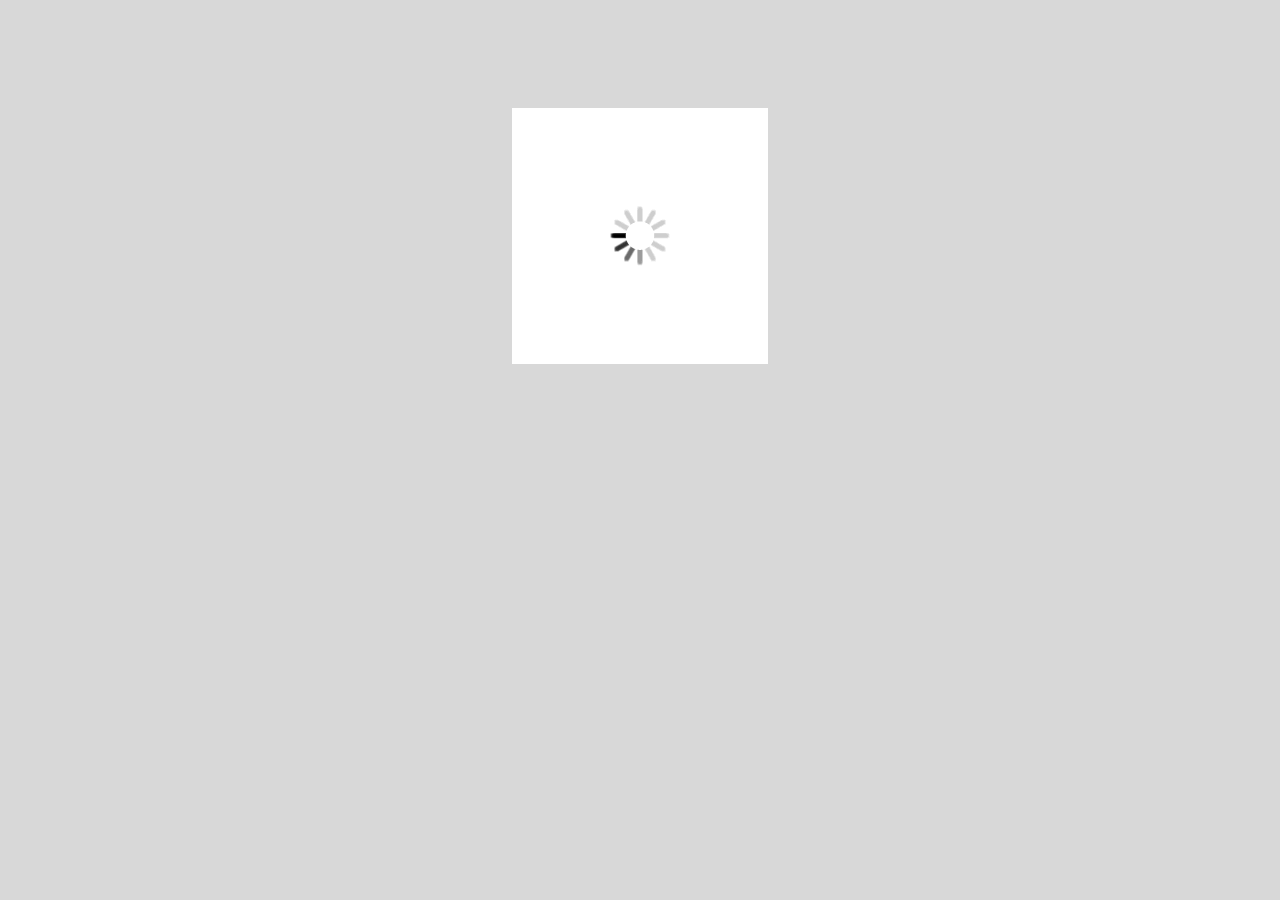
<file: index.html>
<!DOCTYPE html>
<html lang="en">

<head>
    <meta charset="utf-8">
    <meta http-equiv="X-UA-Compatible" content="IE=edge">
    <meta name="viewport" content="width=device-width, initial-scale=1">
    <title>Jobs</title>
    <link href="https://fonts.googleapis.com/css?family=Markazi+Text|Roboto" rel="stylesheet">
    <link href="css/style.css" type="text/css" rel="stylesheet">

</head>

<body>

   <div id="loader" style="margin: 0px; padding: 0px; position: fixed; right: 0px; top: 0px; width: 100%; height: 100%; z-index: 30001;">
    <p style="position: absolute; top: 10%; left: 40%; right: 40%;">
      <img src="images/loading.gif">
    </p>
  </div>

    <div id="content">

    </div>


    <!-- jQuery (necessary for Bootstrap's JavaScript plugins) -->
    <script src="https://ajax.googleapis.com/ajax/libs/jquery/1.12.4/jquery.min.js"></script>

    <script src="js/web3.min.js"></script>
    <script src="js/truffle-contract.min.js"></script>
    <!-- <script src="js/bootstrap.min.js"></script> -->
    <script src="js/app.js"></script>
</body>

</html>
</file>
<file: css/style.css>
body, a{
    margin: 0;
    padding: 0;
    background-color: #d8d8d8;
    font-family: "Roboto";
    font-size: 18px;
    text-align: center;
    text-decoration: none;
}

button {
    padding: 5px 10px;
    margin: 0px 5px;
    font-family: "Roboto";
    font-size: 15px;
    font-weight: bold;
}

input, select{
    padding: 5px 5px;
    border: #5b9bd5 2px solid;
}

#maincontainer{
    margin: 0 auto;
    padding: 0 auto;

}

#row{
    padding: 0px;
    margin: 0;
}

.accountsDiv{
    background-color: #5b9bd5;
    color: white;
    padding: 5px 0px;
    text-align: center;
}

.erroralert{
    color: red;
    font-weight: bold;
}
</file>
